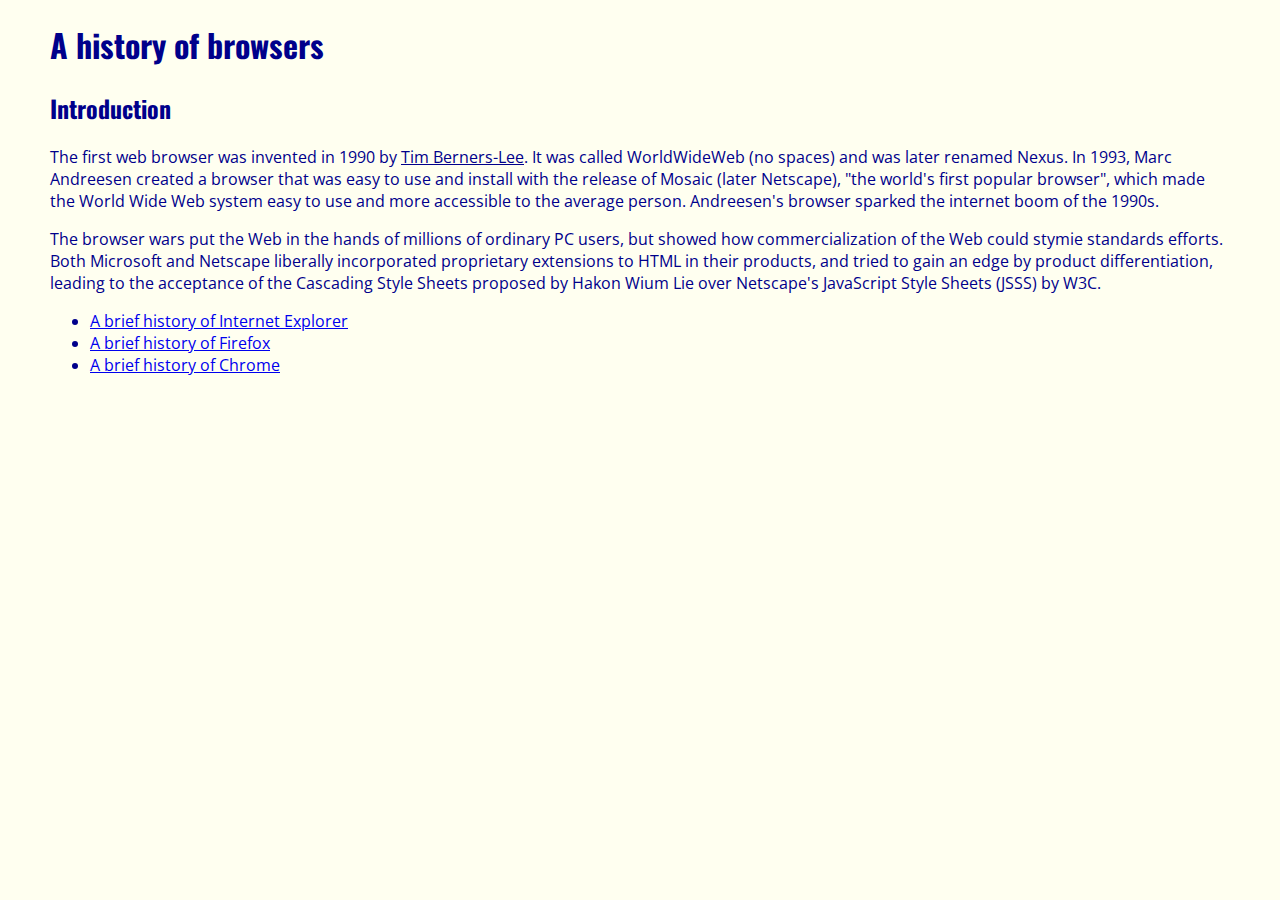
<file: index.html>
<!DOCTYPE html>
<html lang="en">
<head>
    <meta charset="UTF-8">
    <meta name="viewport" content="width=device-width, initial-scale=1.0">
    <title>A History of Browsers</title>
    <link rel="stylesheet" href="style.css">
</head>
<body>

    <h1>A history of browsers</h1>

    <section id="introduction">
        <h2>Introduction</h2>
        <p>The first web browser was invented in 1990 by <a href="https://en.wikipedia.org/wiki/Tim_Berners-Lee">Tim Berners-Lee</a>. It was called WorldWideWeb (no spaces) and was later renamed Nexus. In 1993, Marc Andreesen created a browser that was easy to use and install with the release of Mosaic (later Netscape), "the world's first popular browser", which made the World Wide Web system easy to use and more accessible to the average person. Andreesen's browser sparked the internet boom of the 1990s.</p>
        <p>The browser wars put the Web in the hands of millions of ordinary PC users, but showed how commercialization of the Web could stymie standards efforts. Both Microsoft and Netscape liberally incorporated proprietary extensions to HTML in their products, and tried to gain an edge by product differentiation, leading to the acceptance of the Cascading Style Sheets proposed by Hakon Wium Lie over Netscape's JavaScript Style Sheets (JSSS) by W3C.</p>
    </section>

    <!-- Navigation with bullet-points -->
     <ul>
        <li><a href="http://127.0.0.1:3000/ie.html">A brief history of Internet Explorer</a></li>
        <li><a href="http://127.0.0.1:3000/firefox.html">A brief history of Firefox</a></li>
        <li><a href="http://127.0.0.1:3000/chrome.html">A brief history of Chrome</a></li>
     </ul>

    </div>

</body>
</html>
</file>
<file: style.css>
/* Import Google Fonts */
@import url('https://fonts.googleapis.com/css2?family=Oswald:wght@400;700&family=Open+Sans:wght@300;400;700&display=swap');

/* Global Styles */
body {
    background-color: ivory;
    color: darkblue;
    font-family: 'Open Sans', sans-serif;
    margin: 10px 50px;
}

/* Headings */
h1 {
    font-family: 'Oswald', sans-serif;
    font-size: 32px;
}

h2 {
    font-family: 'Oswald', sans-serif;
    font-size: 24px;
}

/* Navigation Links */
nav {
    text-align: left;
    margin-bottom: 15px;
}

nav ul {
    list-style: none;
    padding: 0;
}

nav ul li {
    display: inline;
    margin-right: 15px;
}

nav ul li a {
    color: darkblue;
    text-decoration: none;
    font-size: 18px;
}

/* Image and Text Wrapping Fix */
.browser-container {
    overflow: hidden; /* Ensures proper wrapping */
}

img {
    float: left;
    margin-right: 15px;
    width: 90px;
    height: auto;
    vertical-align: top; /* Aligns image properly with text */
}

/* Ensuring links do not break paragraph formatting */
p a {
    color: darkblue;
    text-decoration: underline;
    display: inline-block; /* Fixes breaking issue */
}

/* Back to home link spacing */
p a.back-home {
    display: block;
    margin-top: 20px;
}
</file>
